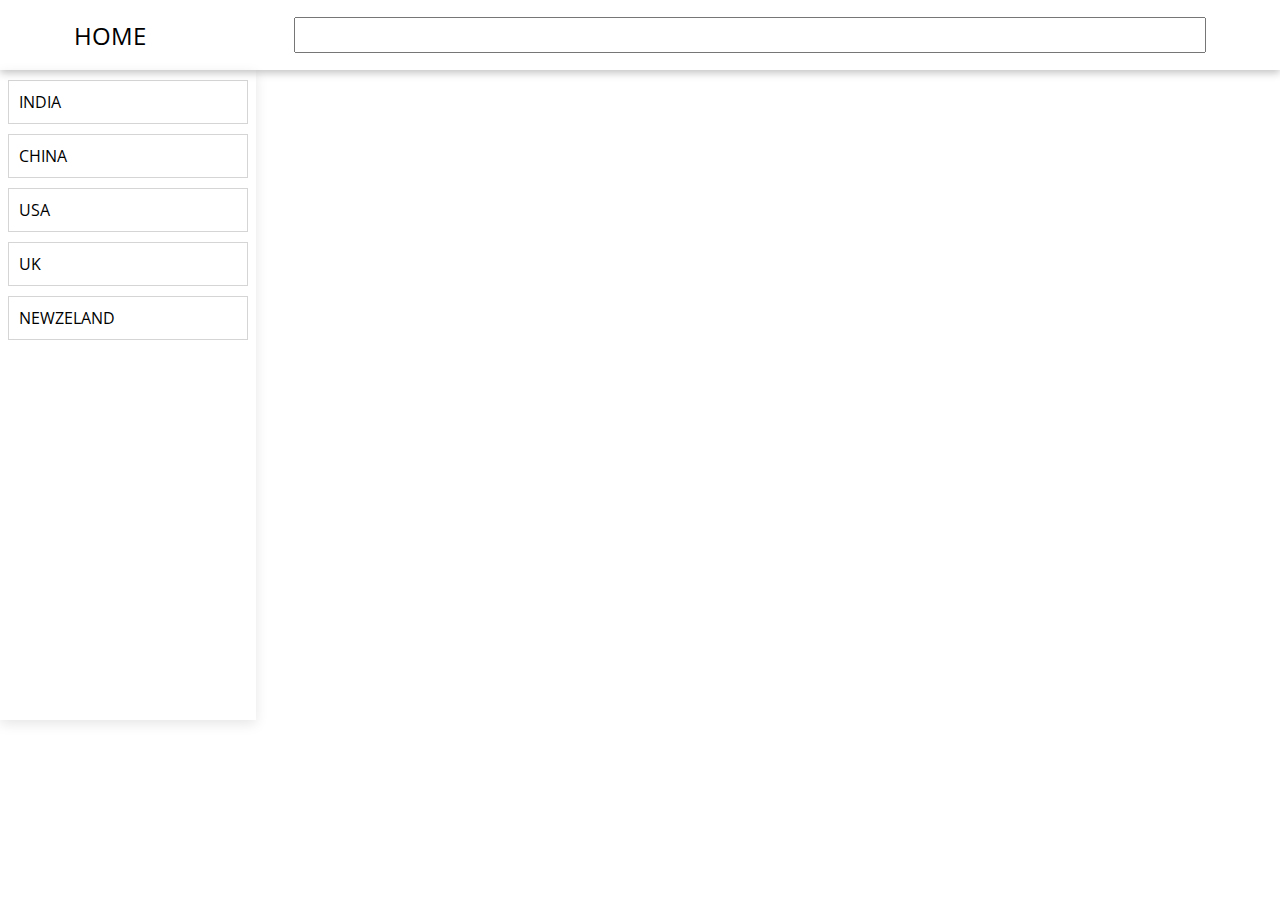
<file: index.html>
<!DOCTYPE html>
<html lang="en">
  <head>
    <meta charset="UTF-8" />
    <meta http-equiv="X-UA-Compatible" content="IE=edge" />
    <meta name="viewport" content="width=device-width, initial-scale=1.0" />
    <title>News App</title>
    <link rel="stylesheet" href="./style.css/common.css" />
  </head>
  <body>
    <!-- Give Navbar with id "navbar"  -->
    <!-- Navbar will have input with id search_input and a link to home page i.e. index.html -->
    <!-- Sidebar will have id "sidebar"  -->
    <!-- Give link to top headlines of countries in sidebar with id as their country codes 
    india :- in
    china :- ch
    usa :- us
    uk : uk
    Newzeland :- nz -->
    <div id="navbar"></div>

    <!-- Append results inside div with id "results"  -->
    <!-- News divs will have class "news"  -->

    <div id="sidebar"></div>
    <div id="results"></div>
  </body>
</html>
<script src="./scripts/index.js" type="module"></script>
</file>
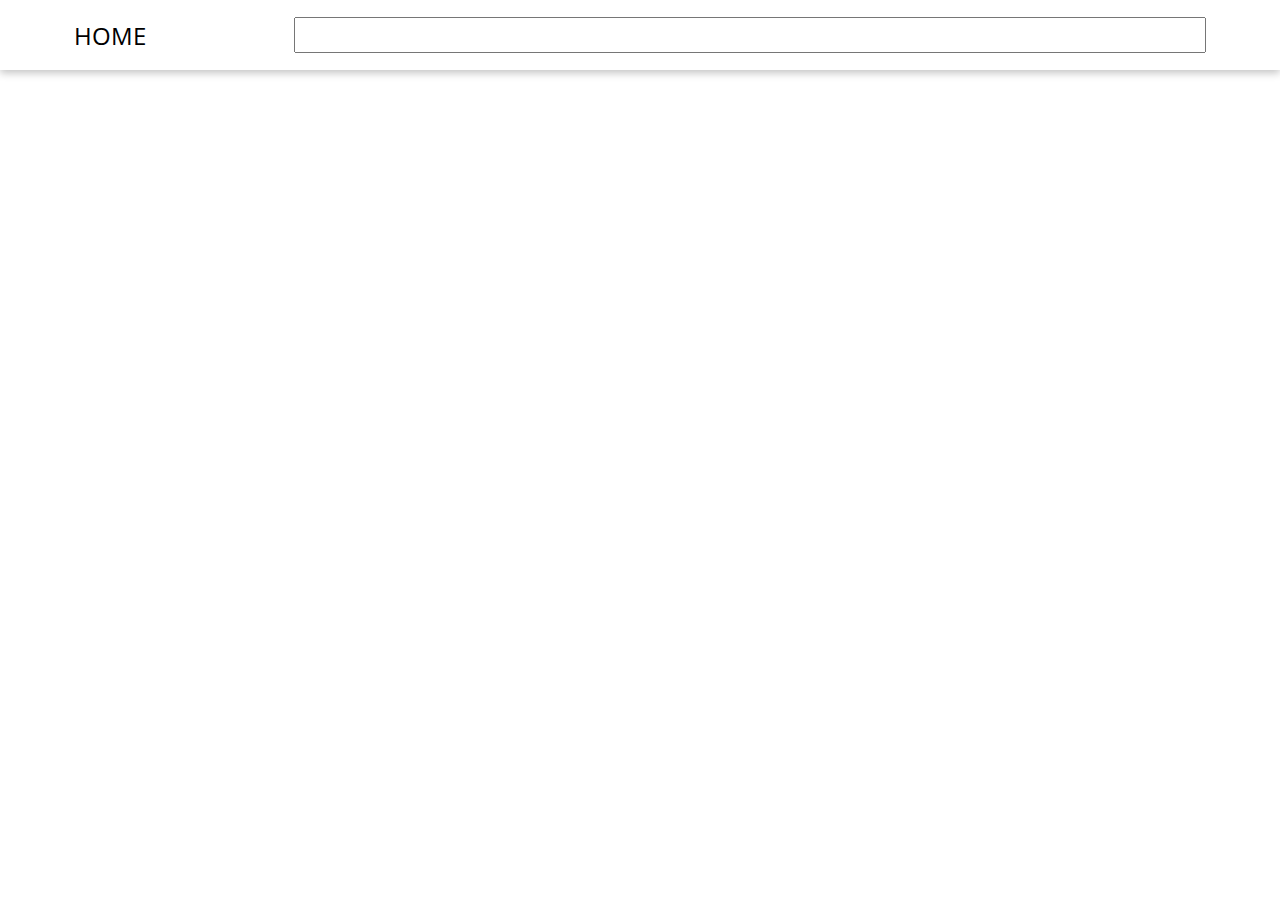
<file: news.html>
<!DOCTYPE html>
<html lang="en">
  <head>
    <meta charset="UTF-8" />
    <meta http-equiv="X-UA-Compatible" content="IE=edge" />
    <meta name="viewport" content="width=device-width, initial-scale=1.0" />
    <title>Detailed news</title>
    <link rel="stylesheet" href="./style.css/common.css">
    <link rel="stylesheet" href="./style.css/news.css">
  </head>
  <body>
    <!-- Same navbar with same functionality  -->
    <div id="navbar">
    </div>
    <!-- Append detailed news in div with id "detailed_news"  -->

    <div id="detailed_news"></div>
  </body>
</html>
<script src="./scripts/news.js" type="module"></script>
</file>
<file: style.css/common.css>
@import url('https://fonts.googleapis.com/css2?family=Open+Sans:wght@300;400;500;600;700;800&display=swap');


body{
  margin: 0;
  font-family: 'Open Sans', sans-serif;
}
#navbar{
  display: flex;
  align-items: center;
  justify-content: space-around;
  height: 70px;
  box-shadow: rgba(0, 0, 0, 0.24) 0px 3px 8px;
}

#navbar a{
  font-size: 24px;
  text-decoration: none;
  color: black;

}
#navbar input{
  width: 70%;
  height: 30px;
  padding-left: 10px;
}

.news img {
  width: 100px;
  height: 100px;
}
.news > div {
  display: flex;
  flex-direction: column;
  /* border: 1px solid #000; */
}
#results{
  width: 80%;

    position: absolute;
    top: 70px;
    left: 20%;
    height: 650px;
    overflow-y: scroll;
    /* border: 9px solid #000; */
}
.news {
  display: flex;
  align-items: center;
  box-shadow: rgba(99, 99, 99, 0.2) 0px 2px 8px 0px;
  width: 70%;
  /* margin-left: 0% ; */
  border-radius: 10px;
  margin: auto;
  margin-top: 20px;
  margin-bottom: 20px;
  cursor: pointer;
  height: 200px;
  /* border: 1px solid #000; */

}
.news h3 ,p{
  margin-left: 10px;
}
#sidebar{
  width: 20%;
  height: 650px;
  box-shadow: rgba(0, 0, 0, 0.1) 0px 4px 12px;
  display: inline-block;
  /* margin-top: 60px; */
  /* padding-top: 80px; */
  overflow: hidden;
}
#sidebar li{
  list-style: none;
  padding: 10px;
  cursor: pointer;
  border: 1px solid rgba(0, 0, 0, 0.164);
  text-transform: uppercase;
  width: 85%;
  margin: auto;
  margin-top: 10px;
  
}

#sidebar li:hover{
  background-color: blueviolet;
  color: white;
 
}
</file>
<file: style.css/news.css>
#detailed_news{
    width: 80%;
    margin: auto;
    margin-top: 20px;
}


#detailed_news div img{
    height: 400px;
    width: 700px;
    margin: auto;
    object-fit: contain;
}
#detailed_news div p ,h3{
    margin-left: 30px;

}
#detailed_news div{
    width: 700px;
    margin: auto;
}
</file>
